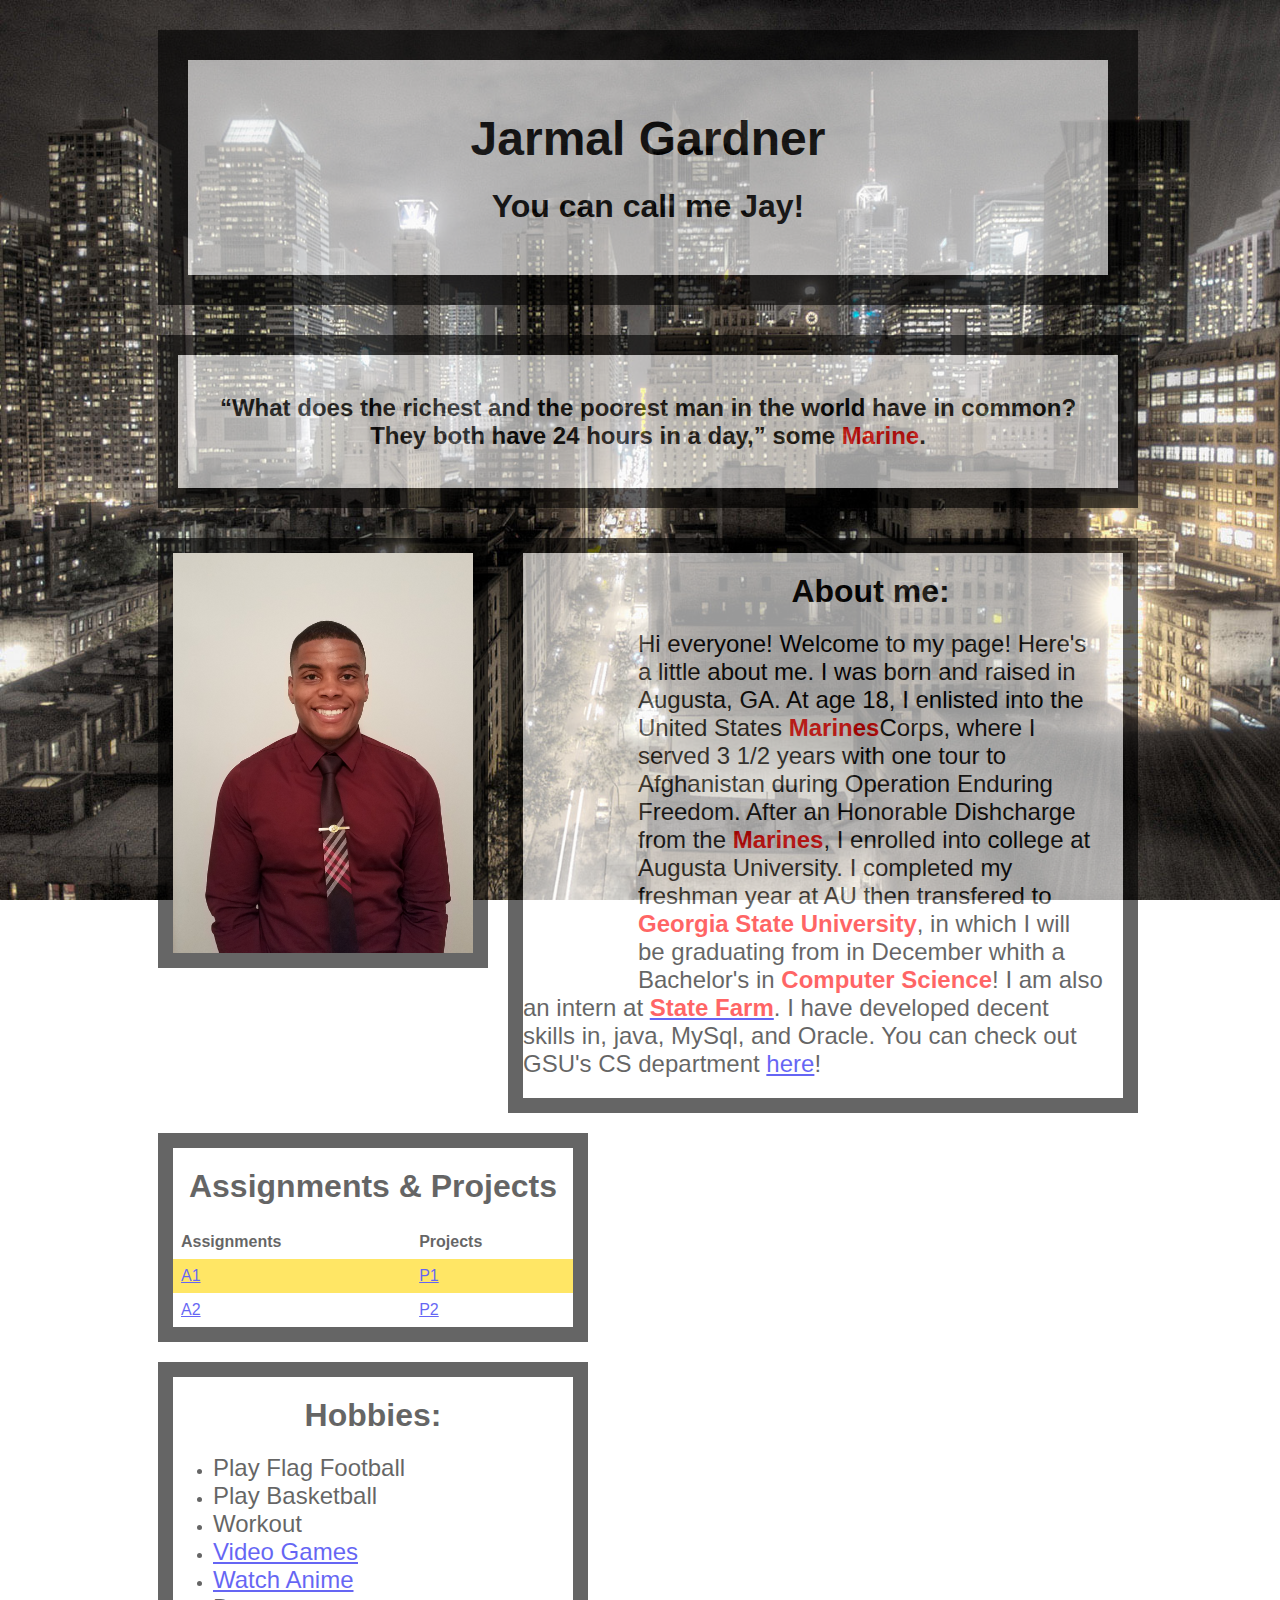
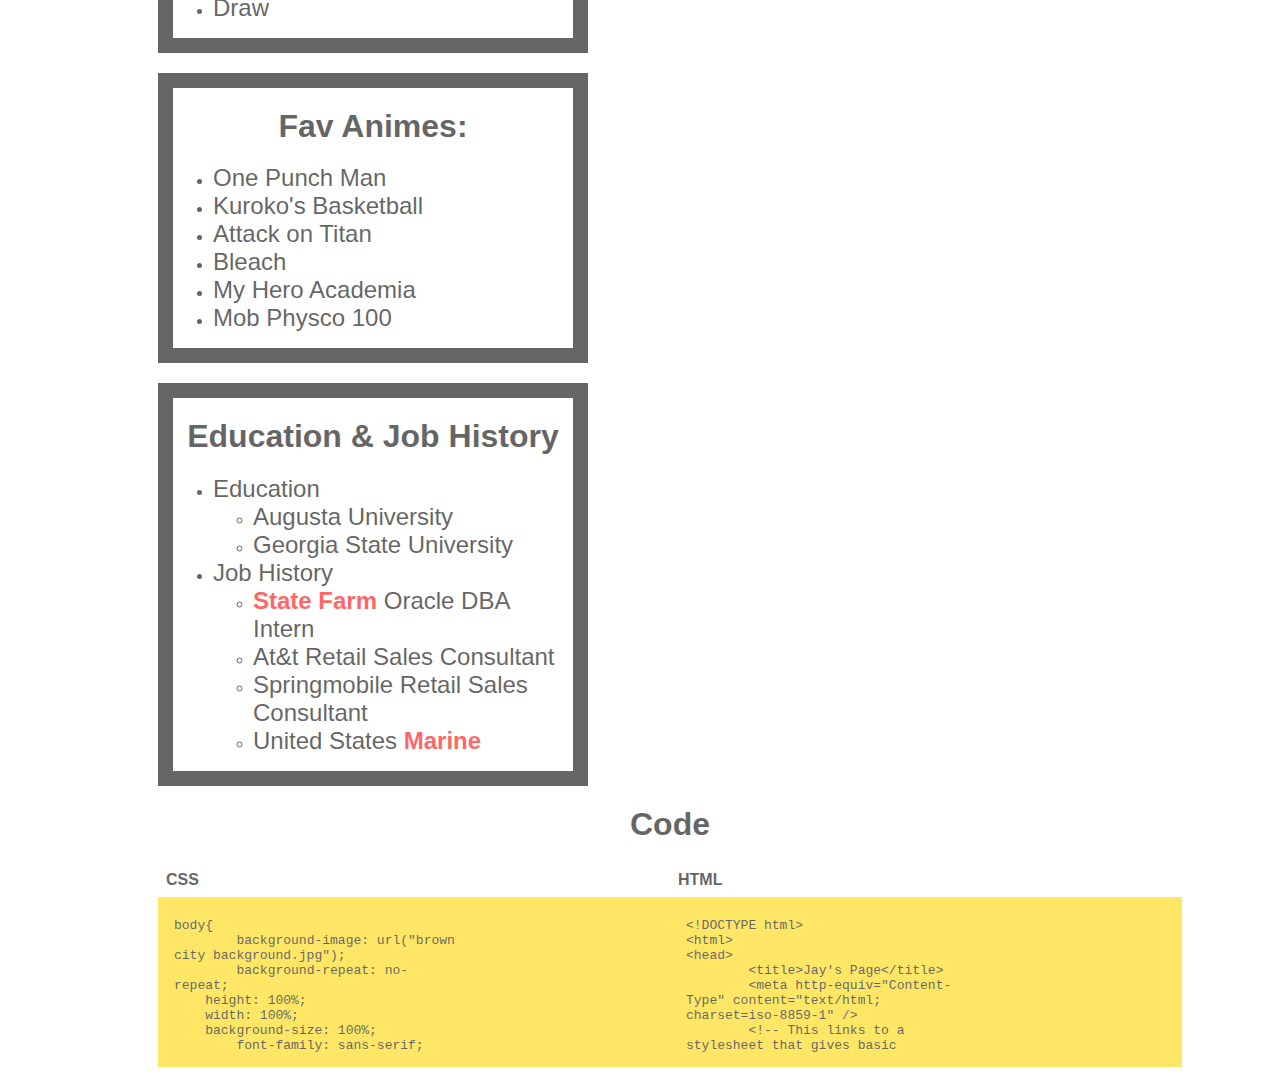
<file: index.html>
<!DOCTYPE html>
<html>
<head>
	<title>Jay's Page</title>
	<meta http-equiv="Content-Type" content="text/html; charset=iso-8859-1" />
	<!-- This links to a stylesheet that gives basic formatting to your page; you do not need to modify this. -->
	<link rel = "stylesheet"  type = "text/css"
 href = "./homeCss.css">
</link>
</head>

<body>
<div id="div1">
	<h1><font size="22"color="black">Jarmal Gardner</font></h1>
	<h2><font size="6" color="black">You can call me Jay!</font></h2>
</div>
<div id="quote">
		<h3><font size="5" color="black"><q>What does the richest and the poorest man in the world have in common? 
		They both have 24 hours in a day,</q> some <span style="color:red;font-weight:bold">Marine</span>.</font></h3>
</div>

<div id="aboutMeImage">
<p>
	<img src="me.jpg" alt="Jarmal'Jay' Gardner" height="400" width="300" class="translucent">
</p>
</div>
<div id="aboutMeText">
<h2><font color="black" size="6">About me:</font></h2>
<font color="black" size="5">Hi everyone! Welcome to my page! Here's a little about me. I was born and raised in Augusta, GA.
At age 18, I enlisted into the United States <span style="color:red;font-weight:bold">Marines</span >Corps, where I served 3 1/2 years with one tour to Afghanistan 
during Operation Enduring Freedom. After an Honorable Dishcharge from the <span style="color:red;font-weight:bold">Marines</span>, I enrolled into college at Augusta University.
I completed my freshman year at AU then transfered to <span style="color:red;font-weight:bold">Georgia State University</span>, in which I will be graduating from in December whith a Bachelor's in <span style="color:red;font-weight:bold">Computer Science</span>!
I am also an intern at <a href="https://www.statefarm.com/careers/become-an-internState"><span style="color:red;font-weight:bold">State Farm</span></a>. 
I have developed decent skills in, java, MySql, and Oracle. You can check out GSU's CS department <a href="http://www.cs.gsu.edu/">here</a>!</font>
</div>
<div id="schoolWork">
	<h2><font size="6" color="black">Assignments & Projects</font></h2>
	<table>
  <tr>
    <th>Assignments</th>
    <th>Projects</th>
  </tr>
   <tr>
    <td><a href="Assignment1.pdf">A1</a></td>
    <td><a href="P1.txt">P1</a></td>
  </tr>
   <tr>
    <td><a href="A2.txt">A2</a></td>
    <td><a href="P2.txt">P2</a></td>
  </tr>
</table>
</div>
<div id="hobbiesList">
	<h2><font size="6" color="black">Hobbies:</font></h2>
	<ul style="list-style-type:disc">
	<li><font color="black" size="5">Play Flag Football</font></li>
	<li><font color="black" size="5">Play Basketball</font></li>
	<li><font color="black" size="5">Workout</font></li>
	<li><font color="black" size="5"><a href="https://www.gamestop.com/PowerUpRewards/MyGameLibrary/Index?var=uk/qcrjZwJ/iU72BF8gIQigM+DYIuWDdPkQ4+LlZjms="> Video Games</a></font></li>
	<li><font color="black" size="5"><a href="http://www.crunchyroll.com/home/queue">Watch Anime</a></font></li>
	<li><font color="black" size="5">Draw</font></li>
	</ul>  
</div>
<div id="animeList">
	<h2><font size="6" color="black">Fav Animes:</font></h2>
	<ul style="list-style-type:disc">
	<li><font color="black" size="5">One Punch Man</font></li>
	<li><font color="black" size="5">Kuroko's Basketball</font></li>
	<li><font color="black" size="5">Attack on Titan</font></li>
	<li><font color="black" size="5">Bleach</a></font></li>
	<li><font color="black" size="5">My Hero Academia</a></font></li>
	<li><font color="black" size="5">Mob Physco 100</font></li>
	</ul>  
</div>
<div id="nestedList">
	<h2><font size="6" color="black">Education & Job History</font></h2>
<ul>
  <li><font color="black" size="5">Education</font></li>
	<ul>
	<li><font color="black" size="5">Augusta University</font></li>
	<li><font color="black" size="5">Georgia State University</font></li>
    </ul>
	<li><font color="black" size="5">Job History</font></li>
	<ul>
    <li><font color="black" size="5"><span style="color:red;font-weight:bold">State Farm</span> Oracle DBA Intern</font></li>
    <li><font color="black" size="5">At&t Retail Sales Consultant</font></li>
	<li><font color="black" size="5">Springmobile Retail Sales Consultant</font></li>
	<li><font color="black" size="5">United States <span style="color:red;font-weight:bold">Marine</span></font></li>
    </ul>
</ul>
</div>
<div id="codeTable">
	<h2><font size="6" color="black">Code</font></h2>
	<table>
  <tr>
    <th>CSS</th>
    <th>HTML</th>
  </tr>
   <tr>
    <td><embed src="homeCss.css"></td>
    <td><embed src="homeHTML.txt"></td>
  </tr>
</table>
</div>
</body>
</html>
</file>
<file: homeCss.css>
body{
	background-image: url("brown city background.jpg");
	background-repeat: no-repeat;
    height: 100%;
    width: 100%;
    background-size: 100%;
	font-family: sans-serif;
	background-position: center center;
	background-size: cover;
	background-attachment: fixed;
}
a:hover {
    background-color: gray;
}

#div1{
	opacity: .60;
	background-color: white;
	padding: 30px;
	margin-top: 30px;
	margin-bottom: 30px;
	margin-left: 150px;
	margin-right:150px;
	border: 30px black solid;
}

#quote{
	opacity: .60;
	background-color: white;
	padding: 20px;
	margin-top: 30px;
	margin-bottom: 30px;
	margin-left: 150px;
	margin-right:150px;
	border: 20px black solid;
}

h1{
	text-align: center;
}

h2{
	text-align: center;
}

h3{
	text-align: center;
}

.translucent{
	background-color: rgba(0,0,0,0.6);
	padding:15px;
	display: inline-block;
}
img{
	float: left;
	margin-left: 150px;
	margin-right:150px;
}

#aboutMeText{
	margin-left: 500px;
	margin-right:150px;
	opacity: .60;
	text-align: left;
	border: 15px black solid;
	background-color: white;
	padding-bottom: 20px;
	padding-right: 20px;
	
}

#schoolWork{
	margin-top: 20px;
	margin-bottom: 20px;
	border: 15px black solid;
	background-color: white;
	opacity: .60;
	margin-left: 150px;
	margin-right:700px;
	
}

#hobbiesList{
	border: 15px black solid;
	background-color: white;
	opacity: .60;
	margin-left: 150px;
	margin-right:700px;
	margin-bottom: 20px;
}

#animeList{
	border: 15px black solid;
	background-color: white;
	opacity: .60;
	margin-left: 150px;
	margin-right:700px;
	margin-bottom: 20px;
}

table {
    border-collapse: collapse;
    width: 100%;
}

th, td {
    text-align: left;
    padding: 8px;
}

tr:nth-child(even){background-color: gold}

#nestedList{
	border: 15px black solid;
	background-color: white;
	opacity: .60;
	margin-left: 150px;
	margin-right:700px;
}

#codeTable{
	margin-top: 20px;
	margin-bottom: 20px;
	border: 0px;
	width:80%;
	background-color: white;
	opacity: .60;
	margin-left: 150px;
	margin-right:700px;
	text-align: left;
}
</file>
